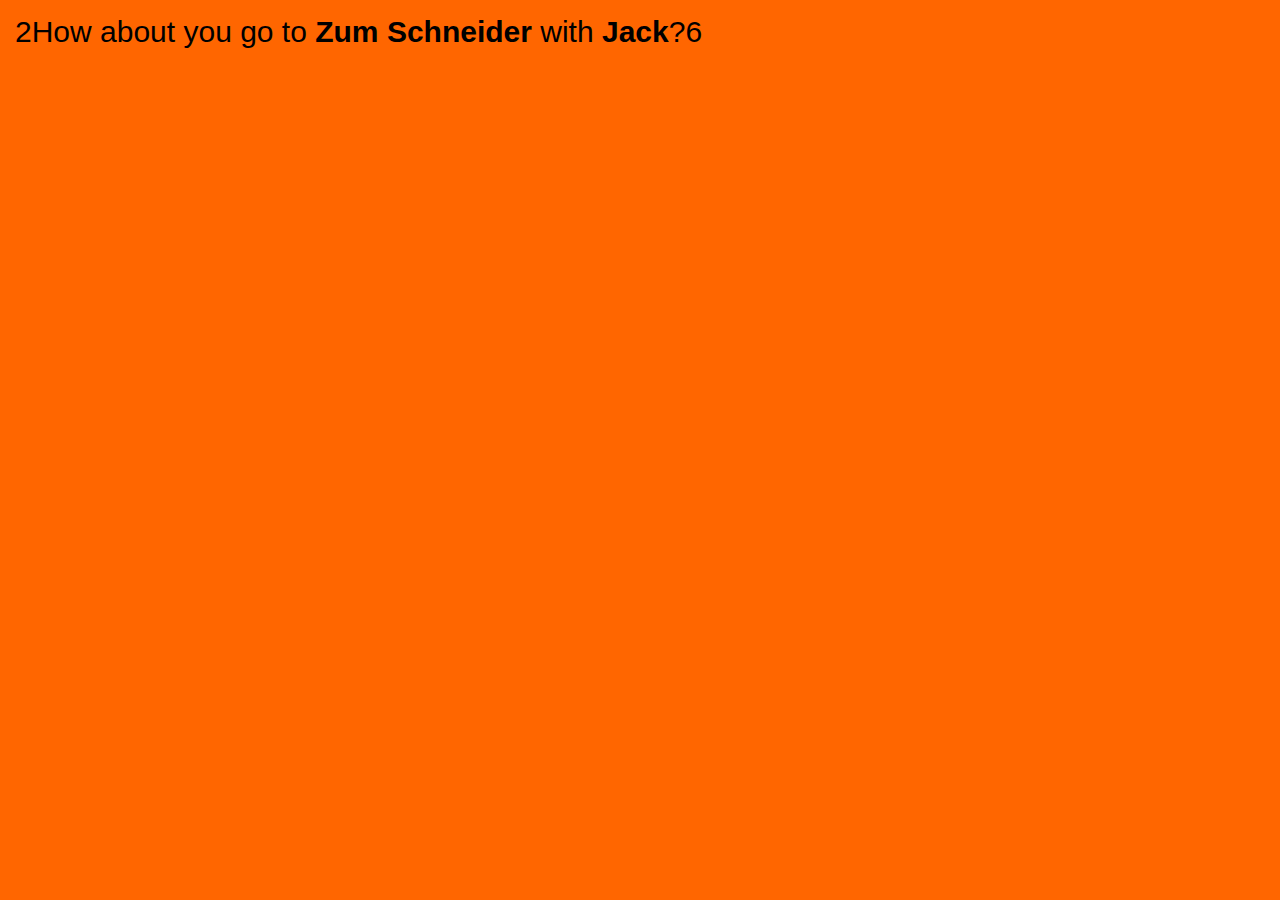
<file: Week1/happyhour-simple/index.html>
<!doctype html>
<html lang="en">
	<head>
		<meta charset="utf-8">
		<meta name="description" content="Happy Hour App - How about a drink!?">
		<meta name="keywords" content="happy hour, drink, beers">

		<title>Happy Hour</title>
		
		<!-- external CSS link -->
		<link rel="stylesheet" href="css/normalize.css">
		<link rel="stylesheet" href="css/style.css">

		<script>
		
			// Our List of Bars
			var bars = [
				'Siggys',
				'Blind Tiger',
				'Zum Schneider',
				'One Month',
				'Home Sweet Home',
				'Union Pool'
			];

			// Our List of Friends
			var friends = [
				'Chris',
				'Lee',
				'Casey',
				"Jack"
			];

			var randomNumber = Math.floor(Math.random()*bars.length);
			var randomNumberFriends = Math.floor(Math.random()*friends.length);
			
			var barname = bars[randomNumber];
			document.write(randomNumber); 
			var friendname = friends[randomNumberFriends];

			document.write("How about you go to <strong>" + barname + "</strong> with <strong>" + friendname + "</strong>?");	
			console.log(bars.length)
			document.write(bars.length);
	
		</script>
	</head>
	<body>
		<!-- PAGE CONTENT WILL BE PRINTED HERE --> 
	</body>
</html>
</file>
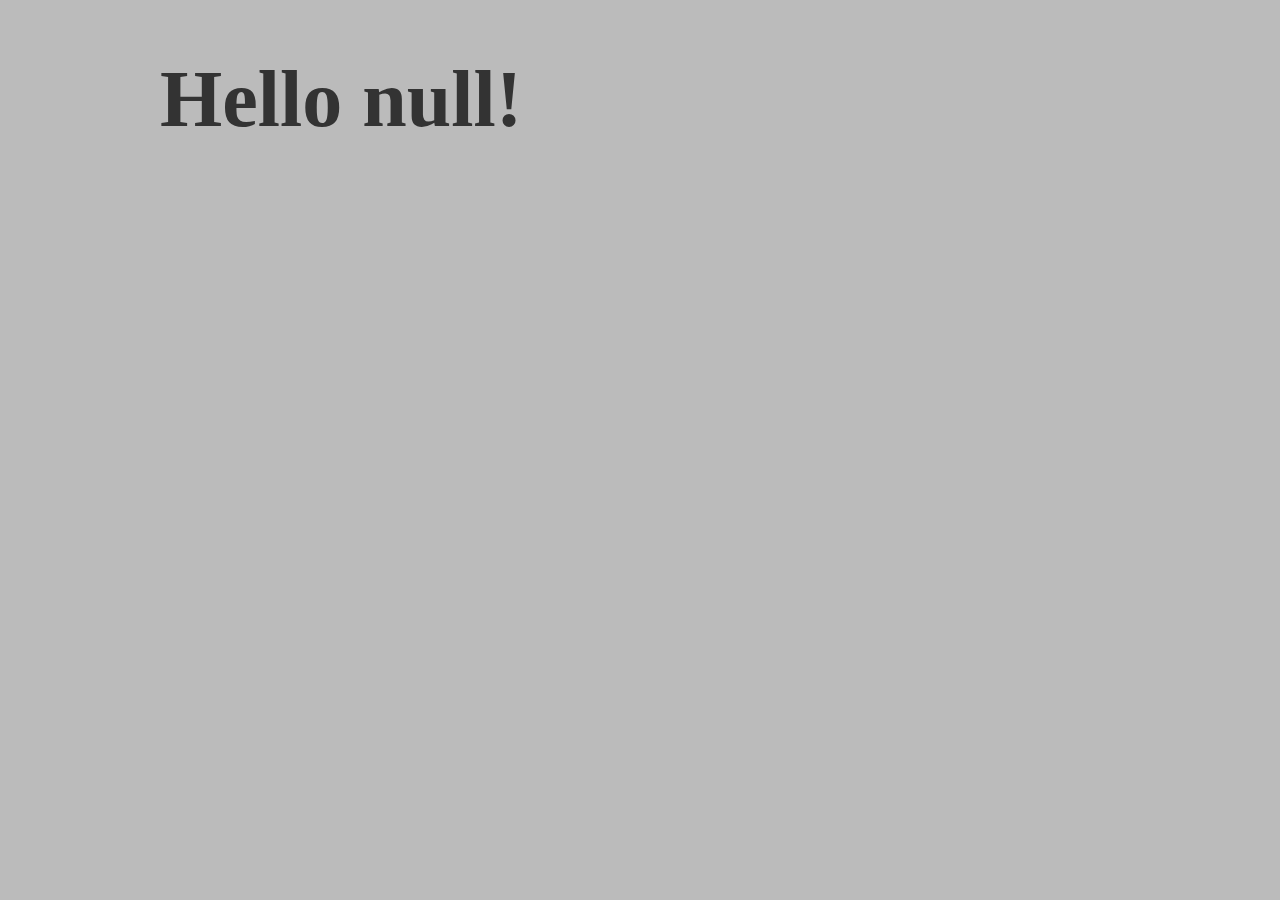
<file: Week1/Oprah app/index.html>
<!DOCTYPE html>
<html>
	<head>
		<title>Oprah Likes You. And so do other people.</title>

		<style>
			
			/* Basic CSS comment */	
			body {
				background: #BBB;
				color: white;
				width: 960px;
				margin: 0 auto;
			}

			h1 {
				font-size: 80px;
				color: #333	;
			}

		</style>

		<script>

			// /* this is an event */

			// alert("I'm annoying");

			// /* this is used to print */

			// document.write("Hello!");
			// document.write("<h1>Hello Pavani!</h1>");

			// /* this is variable */

			// var username = "Pavani";
			// var a = 1;
			// document.write(username);
			// document.write(username);
			// document.write(username);

			// /* this is concatenation */

			// var firstname = "Pavani";
			// var lastname = "Gajula";
			// var fullname = firstname + " " + lastname;
			// var a = 1;
			// document.write("<h1>" + fullname + "</h1>");
			// document.write("<h1>" + fullname + "</h1>");
			// document.write("<h1>" + fullname + "</h1>");


			// /* Datatypes usage */

			// var firstname = "Pavani";
			// var lastname = "Gajula";
			// var fullname = firstname + " " + lastname;
			// var a = 1;
			// var b = 2;
			// var c = a + b;
			
			// document.write("<h1>" + fullname + "</h1>");
			// document.write("<h1>" + fullname + "</h1>");
			// document.write("<h1>" + fullname + "</h1>");

			// /* this is functions */

			// var username = prompt("Hello, who are you?");

			// document.write("<h1>Hello " + username + "!</h1>");

			// /* Conditionals in js */

			// var username = prompt("Hello, who are you?");

			// if(username==="Pavani") {
			// 	document.write("<h1>Hello " + username + " you won a car!</h1>");
			// }
			// else {
			// 	document.write("<h1>Hello " + username + "!</h1>");

			// /* usage of arrays */

			// var username = prompt("Hello, who are you?");

			// var car = new Array("BMW", "Saab", "Maserati");

			// if(username==="Pavani") {
			// 	document.write("<h1>Hello " + username + " you won a " + car[1] + "!</h1>");
			// }
			// else {
			// 	document.write("<h1>Hello " + username + "!");
			// }

			// /* js Debugging using console.log */

			// var username = prompt("Hello, who are you?");
			// var car = new Array("BMW", "Saab", "Maserati");
			// console.log(car);

			// if(username==="Pavani") {
			// 	document.write("<h1>Hello " + username + " you won a " + car[1] + "!</h1>");
			// }
			// else {
			// 	document.write("<h1>Hello " + username + "!");
			// }


			var cars = [
				"BMW",
				"Maruti_Suzuki",
				"TATA"
			];

			// Our List of carimages
			var carimages = [
				'<img src="images/BMW.jpeg" alt ="BMW">',
				'<img src="images/Maruti_Suzuki.jpeg" alt="Maruti_Suzuki">',
				'<img src="images/TATA.jpeg" alt="TATA">',
			];



			var username = prompt("Hello, Who are you?");
			var randomNumber = Math.floor(Math.random()*cars.length);
			var carsname = cars[randomNumber];
			var carsimages = carimages[randomNumber];
			

			
			if(username === "Pavani") {
				document.write("<h1>Hello " + username + " Congratulations you won a " + carsname + "!</h1>" + carsimages);
			 }
			 else if(username === "Chris"){
			 	document.write("<h1>Hello " + username + " Congratulations you won a " + carsname + "!</h1>" + carsimages);
			 }
			else {
				document.write("<h1>Hello " + username + "!");
			 }





		</script>

	</head>
 	
	<body>
		
	</body>

</html>
</file>
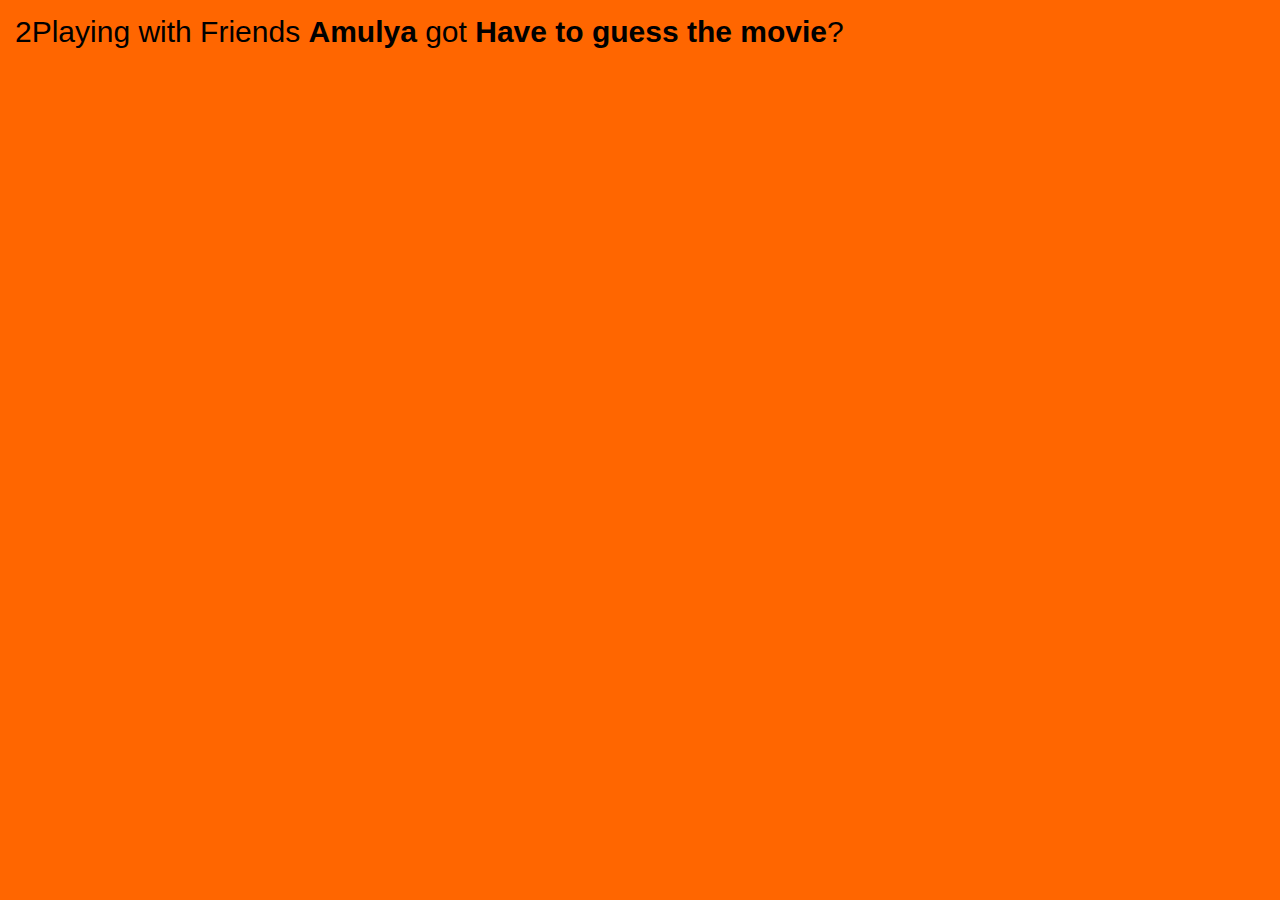
<file: Week1/randomizer app/index.html>
<!doctype html>
<html lang="en">
	<head>
		<meta charset="utf-8">
		<meta name="description" content="randomizer-app">
		<meta name="keywords" content="randomizer, playing, friends,tasks">

		<title>Randomizer App</title>
		
		<!-- external CSS link -->
		<link rel="stylesheet" href="css/normalize.css">
		<link rel="stylesheet" href="css/style.css">

		<script>
		
			// Our List of Tasks
			var tasks = [
				'Sing a Song',
				'Dance for a Song',
				'Have to guess the movie',
				'Perform an Act',
				'Draw a Picture',
				'Say a Dialog'
			];

			// Our List of Friends
			var friends = [
				'Manasa',
				'Varshini',
				'Amulya',
				"Pavani",
				"Ashwitha",
				"Varshika"
			];

			var randomNumber = Math.floor(Math.random()*tasks.length);
			// var randomNumberFriends = Math.floor(Math.random()*friends.length);
			
			var taskname = tasks[randomNumber];
			document.write(randomNumber); 
			var friendname = friends[randomNumber];

			document.write("Playing with Friends <strong>" + friendname  + "</strong> got <strong>" + taskname + "</strong>?");	
	
		</script>
	</head>
	<body>
		<!-- PAGE CONTENT WILL BE PRINTED HERE --> 
	</body>
</html>
</file>
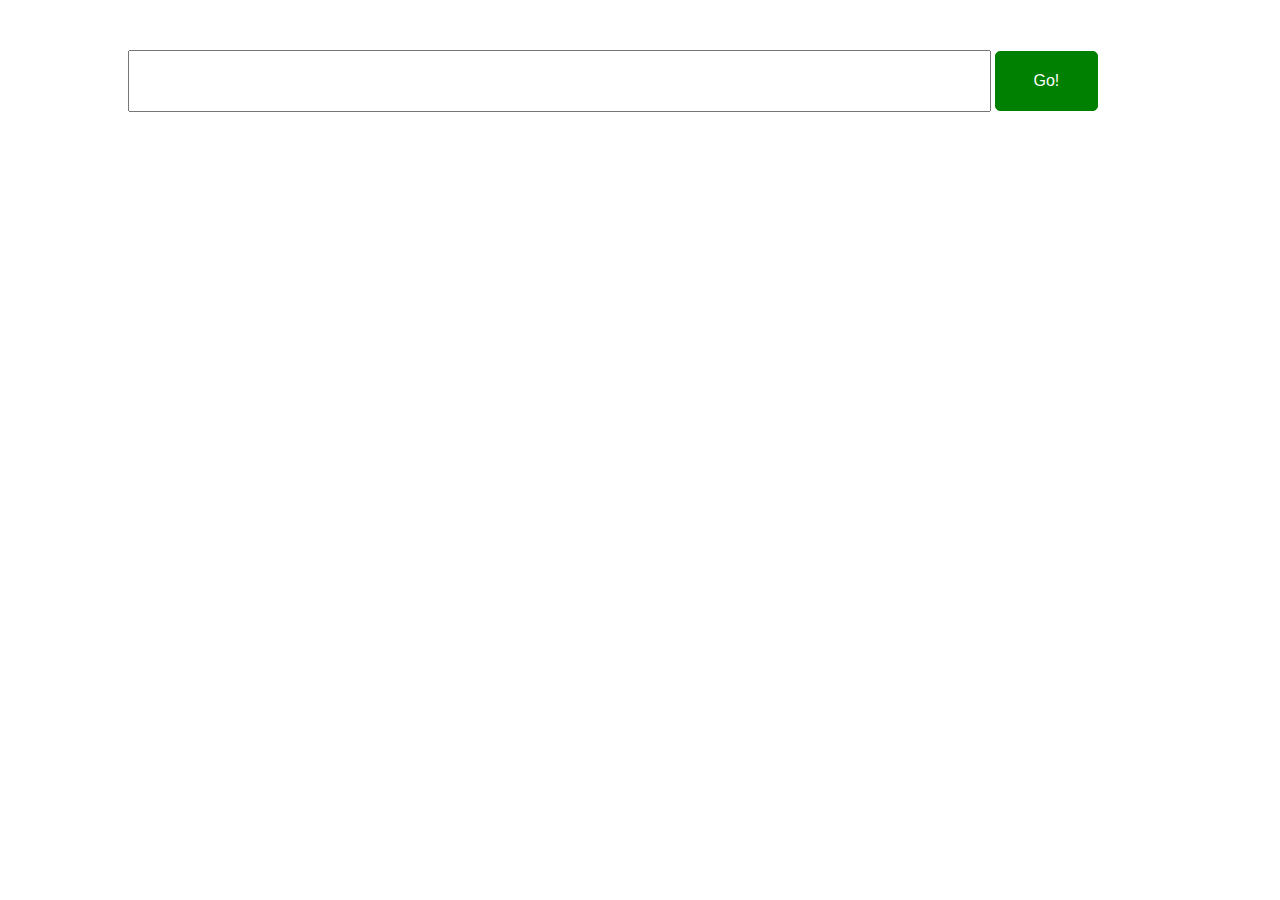
<file: Week2/GiphySearch/index.html>
<!doctype html>
<html>
	<head>
		<title>Giphy Search Engine</title>
		<link rel="stylesheet" href="css/main.css">
	</head>
	<body>
		<div class="container container-padding50">
			<input type="text" class="js-userinput container-textinput" />
			<button class="js-go container-button">Go!</button>
		</div>
		<div class="container container-padding50 js-container">

		</div>
		<script src="javascript/main.js"></script>
	</body>
</html>
</file>
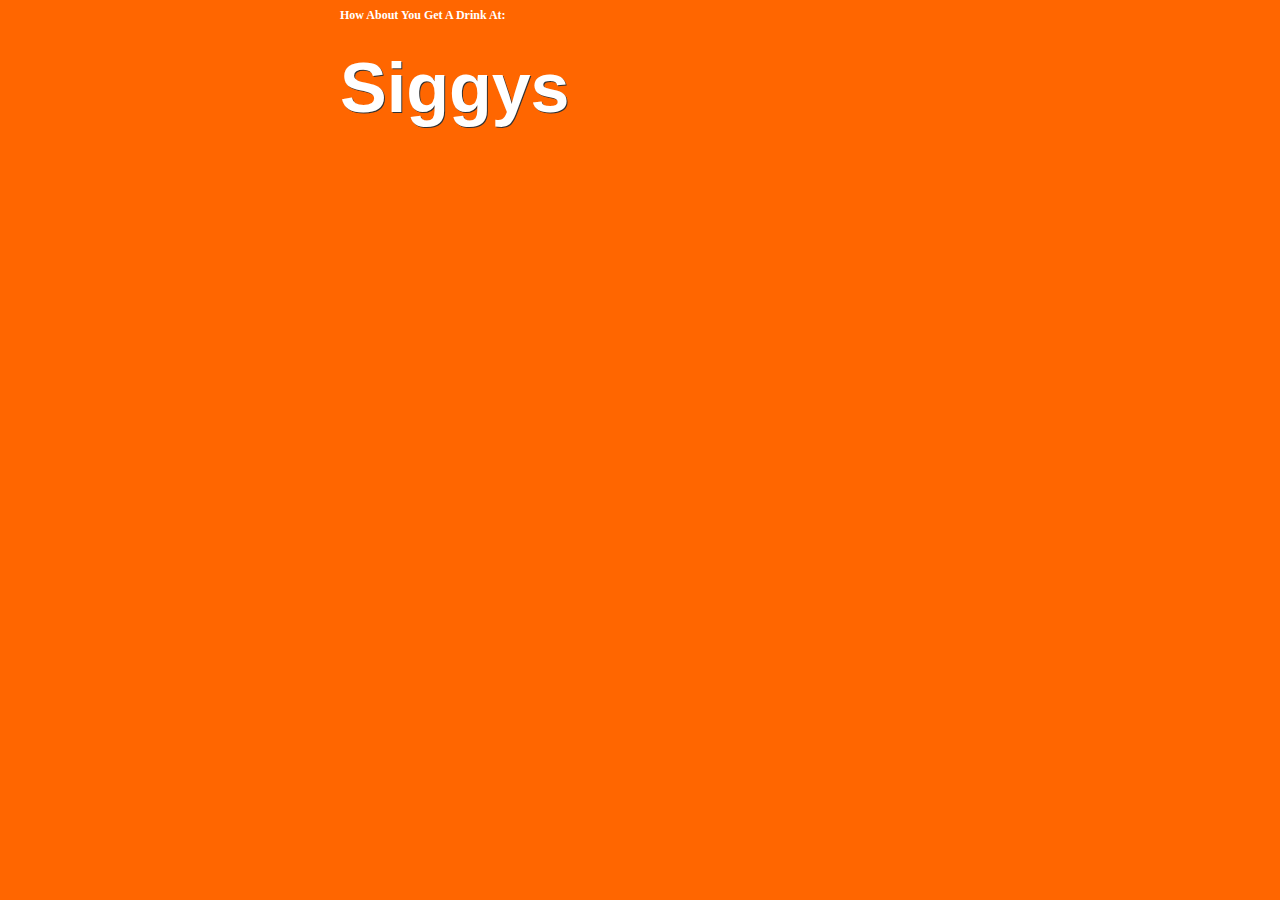
<file: Resources/One_Month_JavaScript/Week 1/happyhour-complex/index.html>
<!doctype html>
<html lang="en">
	<head>
    	<meta charset="utf-8">
    	<!-- Add some meta tags for good SEO -->
    	<meta name="description" content="Happy Hour App - How about a drink!?">
    	<meta name="keywords" content="happy hour, drink, beers">
	
		<title>Happy Hour</title>
		
		<!-- normalize.css resets the browsers -->
		<link rel="stylesheet" href="css/normalize.css">
		<!-- Our styles come in from the file style.css -->
		<link rel="stylesheet" href="css/style.css">
	</head>
	<body>
		<div id="container">
			
			<div id="header">
				<h1>How About You Get A Drink At:</h1>
			</div>
			<h6 id="action">
			<!-- THE MAP & DATA GET PRINTED HERE -->
			<h6>

		</div><!-- #container --> 
		
		<script>
			/* JAVASCRIPT 

				Let's put the JavaScript down here as the last item in the body. Now that we are learning more, this is actually the best place to put it. And it ensures that all of our tags have loaded before we manipulate them with JS. 
			*/

			/* ARRAYS 

				...are lists seperated by commas. Check out this array for names of bars... */

			// Our List of Bars
			var bars = [
				'Siggys',
				'Blind Tiger',
				'Zum Schneider',
				'One Month',
				'Home Sweet Home',
				'Union Pool',
				'The Wren'
			];


			/* TEST YOUR ARRAY

				Uncomment the line below (by removing the two // slashes). That code will print the first item in the "bars" array. 

				In arrays the first item is "0", the second is "1", and so on. It's weird, but you'll get used to it */

					//document.write(bars[0]);

			/* RANDOM NUMBER  

				 The line below (if uncommented) will print a random number, but it will have a hell of a lot of decimal places and might look like 0.23402343443

						document.write(Math.random(Math.random());

				So what we need to do is use Math.floor to round it (floor rounds it up). And then we multiply it by the number of items in the "bars" list. (Because, we don't want to pick a TOTALLY random number like 103. Is there a list item number 103 in the bars list? No, there are only 4 items. Go count yourself! (... and remember it starts at 0). 
			
			*/	
			var randomNumber = Math.floor(Math.random()*bars.length);
			var barname = bars[randomNumber];

			/* MAP 

				This map comes from GOOGLE MAPS. It's totally hacked together and the results are only accurate SOME of the time (Actually, I'm guessing they will be less accurate if you are not in NYC, as it queries with local Geolocation, SO... change the bar names to something local and give it a try yourself!). 

				Whether it's totally accurate or not... it does illustrate a VERY BASIC API call! And that's awesome.

				See what an API call is? You reach out to Google and submit them some data. "Hey I'm looking for a map of a bar called "Blind Tiger", and then it returns that map to you. BOOM. Simple API call. 

			*/
			var map = "<iframe width='425' height='350' frameborder='0' scrolling='no' marginheight='0' marginwidth='0' src='https://maps.google.com/maps?ie=UTF8&amp;q=" + barname +  "&amp;fb=1&amp;gl=us&amp;hq=" + barname + "&amp;spn=0.006295,0.006295&amp;output=embed'></iframe>";


			/* FINALLY

				 Well we have all of our processing complete up above. Let's print it out to the screen. Where? Well, let's print it between the <h6 id="action"></h6> tags. */

			document.getElementById("action").innerHTML = barname + map;

			
			</script>

	</body>
</html>
</file>
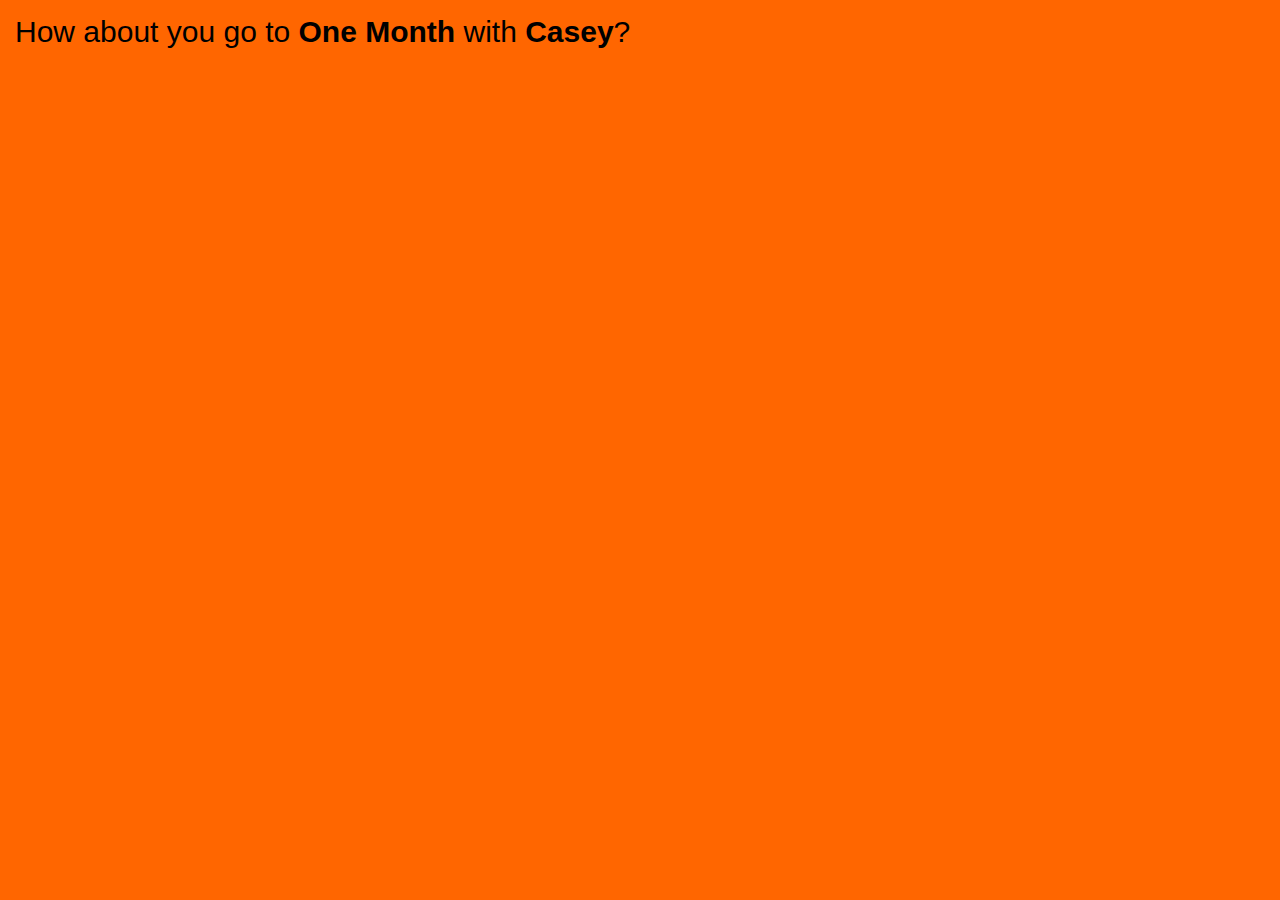
<file: Resources/One_Month_JavaScript/Week 1/happyhour-simple/index.html>
<!doctype html>
<html lang="en">
	<head>
		<meta charset="utf-8">
		<meta name="description" content="Happy Hour App - How about a drink!?">
		<meta name="keywords" content="happy hour, drink, beers">

		<title>Happy Hour</title>
		
		<!-- external CSS link -->
		<link rel="stylesheet" href="css/normalize.css">
		<link rel="stylesheet" href="css/style.css">

		<script>
		
			// Our List of Bars
			var bars = [
				'Siggys',
				'Blind Tiger',
				'Zum Schneider',
				'One Month',
				'Home Sweet Home',
				'Union Pool'
			];

			// Our List of Friends
			var friends = [
				'Mattan',
				'Chris',
				'Lee',
				'Casey',
				'that girl you forgot to text back',
				'Kayne West'
			];

			var randomNumber = Math.floor(Math.random()*bars.length);
			
			var barname = bars[randomNumber];
			var friendname = friends[randomNumber];

			document.write("How about you go to <strong>" + barname + "</strong> with <strong>" + friendname + "</strong>?");
		
		</script>
	</head>
	<body>
		<!-- PAGE CONTENT WILL BE PRINTED HERE --> 
	</body>
</html>
</file>
<file: Week1/happyhour-simple/css/style.css>
body {
	background: #FF6600; /* hexadecimal number */
	padding: 15px;
	font-size: 30px;
}
</file>
<file: Week1/randomizer app/css/style.css>
body {
	background: #FF6600; /* hexadecimal number */
	padding: 15px;
	font-size: 30px;
}
</file>
<file: Week2/GiphySearch/css/main.css>
body {
	width: 80%;
	max-width: 1024px;
	margin: 0 auto;
}

.container-padding50 {
	padding-top: 50px;
}

.container-textinput {
	width: 80%;
	display: inline-block;
	padding: 20px;
	font-size: 16px;
	font-family: Helvetica, sans-serif;
}

.container-button {
	width: 10%;
	display: inline-block;
	padding: 20px;
	background-color: green;
	color: white;
	font-size: 16px;
	font-family: Helvetica, sans-serif;

	border: 1px solid green;
	border-radius: 5px;
}

.container-image {
	width: 30%;
	display: block;
	float: left;
	margin-right:3%;
}
</file>
<file: Resources/One_Month_JavaScript/Week 1/happyhour-complex/css/style.css>
body {
	background: #FF6600; /* hexadecimal number */
}

#header {
	color: white;
	height: 40px;
}


#container {
	/* center content on your page */
	margin: auto;
	width: 600px;
}

h1 {
	font-size: 12px;
	font-family: fantasy;
}

h6 {
	font-size: 70px;
	color: #FFF;
	margin: 0px;
	text-shadow: #333 1px 1px;
}
</file>
<file: Resources/One_Month_JavaScript/Week 1/happyhour-simple/css/style.css>
body {
	background: #FF6600; /* hexadecimal number */
	padding: 15px;
	font-size: 30px;
}
</file>
